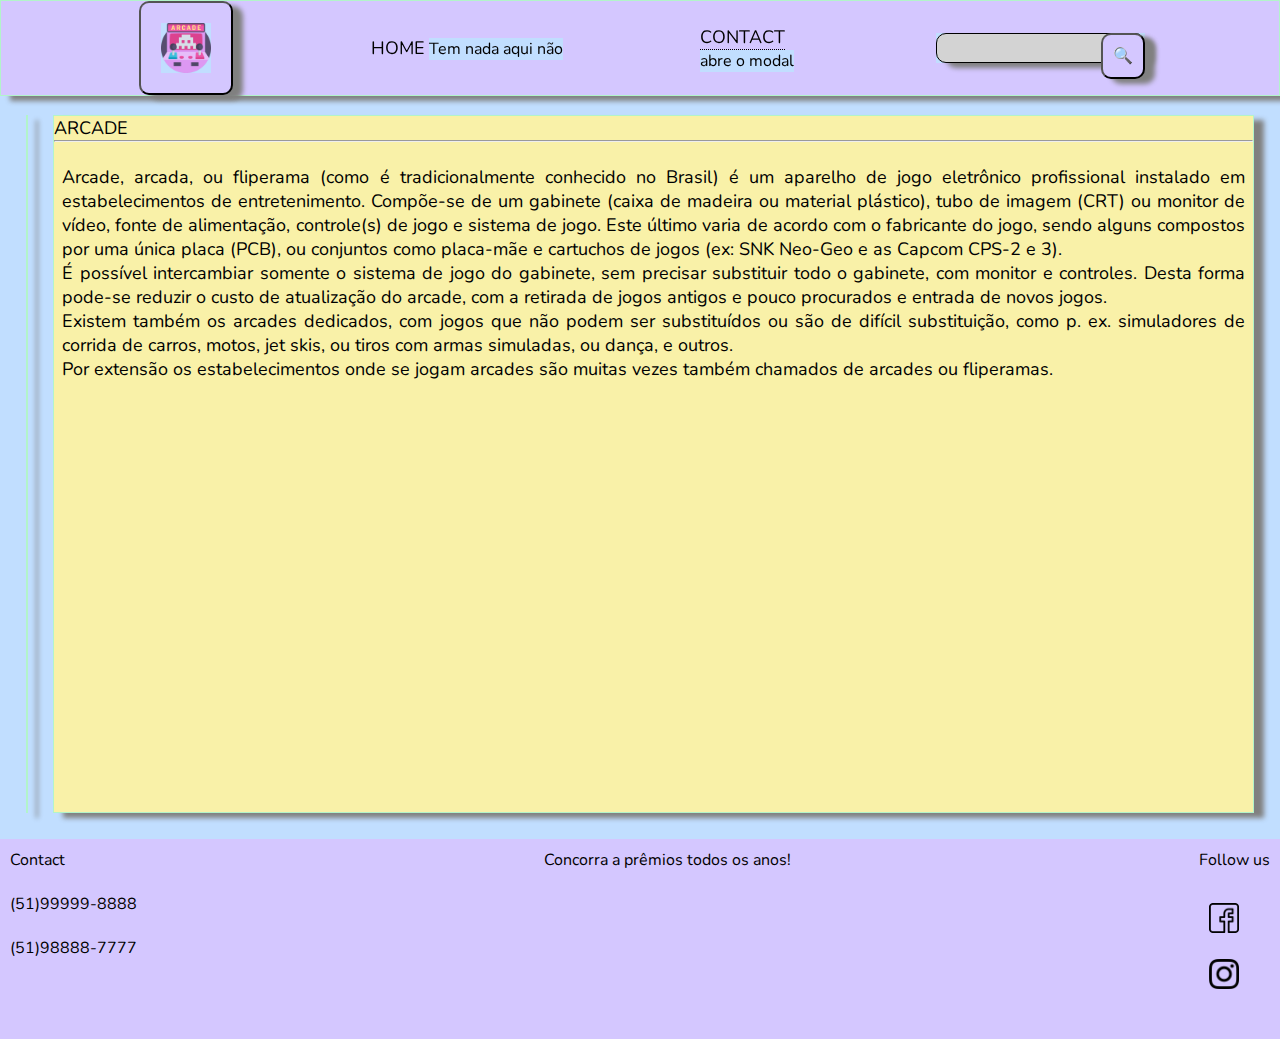
<file: index.html>
<!DOCTYPE html>
<html lang="pt-br">
<head>
    <meta charset="UTF-8">
    <meta http-equiv="X-UA-Compatible" content="IE=edge">
    <meta name="viewport" content="width=device-width, initial-scale=1.0">
    <link rel="shortcut icon" href="arcade.ico" type="image/x-icon">
    <title>Arcade.com</title>
    <link rel="stylesheet" href="style.css">
    <link rel="stylesheet" href="Global.css">
    <script src="index.js" defer></script>
</head>
<body>

  <header>
    <nav>
      <div id="navbar" class="ul-navbar">
        <button id="btn" onclick="foo(event)"> 
          <div class= "icon">
          <img src="arcade.png" width="50px" alt="game">
        </div>
       </button>
        <div class="homeTitle"class="tooltip">
         <h2><a id="home" href="#top">HOME</a>
          <span class="tooltiptext">Tem nada aqui não</span></h2> 
         
        </div>
        <div class="contactTitle">
          <h2><a id="contact" class="tooltip" onclick="openModal()" href="#openModal">CONTACT</a></h2>
          <span class="tooltiptext">abre o modal</span>
          <div id="openModal" class="modal">
            <a href="#close" title="Close" class="close">
              <img id="closeImage" onclick="closeModal()"src="cancel.png" alt="close">
            </a>
            <form id="form1" action="/form-contact.html" method="get" autocomplete>
             
              <div class="label-nome">
                  <label for="name" id="nome">Nome:</label>
                  <input autofocus type="name" id="name1" name="nome" autocomplete="name" required>
              </div>
              <div class="label-email">
                  <label for="email" id="email">E-mail:</label>
                  <input type="email" id="email1" name="email" autocomplete="email" required>
              </div>
              <div class="label-telefone">
                <label for="tel" id="tel">Telefone:</label>
                <input type="tel" id="tel1" name="telefone" autocomplete="tel" required>
              </div>
              <span class="span-arcade">Jogos Arcade:</span>
                  <select class="select" name="select" id="select1">
                      <option value="marvelVsCapcom">Marvel vs Capcom</option>
                      <option value="streetFighter">Street Fighter</option>
                      <option value="donkeyKong">Donkey Kong</option>
                      <option value="PacMan">Pac-Man</option>
                      <option value="metalSlug">Metal Slug</option>
                      <option value="doubleDragon">Double Dragon</option>
                      <option value="pinball">Pinball</option>
                      <option value="goldenAxe">Golden Axe</option>
                  </select>
              <div class="textLabel">
                  <label for="texto">Deixe sua opinião:</label>
                  <textarea id="texto1" name="texto_usuario"></textarea>
              </div>
              <div class="buttonFirst">
                  <button id="button1" type="submit">Enviar</button>
                </div>
          </form>
          </div>
        </div>
        <form id="form2" action=" " method="post">  
          <div class="container">  
            <input type="search" id="busca" name="q">
            <button id="searchButton" type="submit">&#128269;</button>
          </div>
        </form>
      </div>
    </nav>
  </header>

  <div class="container">

     <article id="art1" class="article1">
    
      <h3> ÍNDICE </h3>
      <hr> 
       <p class="text1">
       <ul>
         <li id="acao"><a href="https://pt.wikipedia.org/wiki/Arcade#Jogos_de_A%C3%A7%C3%A3o_Arcade" target="_blank"> 1.Ação Arcade</a></li>
         <li id="historia"><a href="https://pt.wikipedia.org/wiki/Arcade#Hist%C3%B3ria" target="_blank"> 2.História</a></li>
         <li id="emul"><a href="https://pt.wikipedia.org/wiki/Arcade#Emula%C3%A7%C3%A3o" target="_blank"> 3.Emulação</a></li>
         <li id="ref"><a href="https://pt.wikipedia.org/wiki/Arcade#Refer%C3%AAncias" target="_blank"> 4.Ref.</a></li>
       </ul>
       </p>

     </article>

     <article id="art2" class="article2">
       <h3> ARCADE </h3>
       <hr>
       <p class="text2">
        Arcade, arcada, ou fliperama (como é tradicionalmente conhecido no Brasil) é um aparelho de jogo eletrônico profissional instalado em estabelecimentos de entretenimento. Compõe-se de um gabinete (caixa de madeira ou material plástico), tubo de imagem (CRT) ou monitor de vídeo, fonte de alimentação, controle(s) de jogo e sistema de jogo. Este último varia de acordo com o fabricante do jogo, sendo alguns compostos por uma única placa (PCB), ou conjuntos como placa-mãe e cartuchos de jogos (ex: SNK Neo-Geo e as Capcom CPS-2 e 3). <br>  É possível intercambiar somente o sistema de jogo do gabinete, sem precisar substituir todo o gabinete, com monitor e controles. Desta forma pode-se reduzir o custo de atualização do arcade, com a retirada de jogos antigos e pouco procurados e entrada de novos jogos. <br>  Existem também os arcades dedicados, com jogos que não podem ser substituídos ou são de difícil substituição, como p. ex. simuladores de corrida de carros, motos, jet skis, ou tiros com armas simuladas, ou dança, e outros. <br> Por extensão os estabelecimentos onde se jogam arcades são muitas vezes também chamados de arcades ou fliperamas.
       </p>

     </article>
  
    </div>
    <div class="footer">
      <aside class="footer-left">
       <h4>Contact</h4> 
       <br>
       <h5>(51)99999-8888</h5>
       <br>
       <h5>(51)98888-7777</h5>
      </aside>

      <aside class="footer-right">
       <h4>Follow us </h4> 
       <br>
       <img class="footer-image" src="facebook.png" alt="facebook">
       <br>
       <img class="footer-image" src="instagram.png" alt="instagram">
      </aside>

      <aside class="footer-center">
        Concorra a prêmios todos os anos!
      </aside>
    </div>
</body>
</html>
</file>
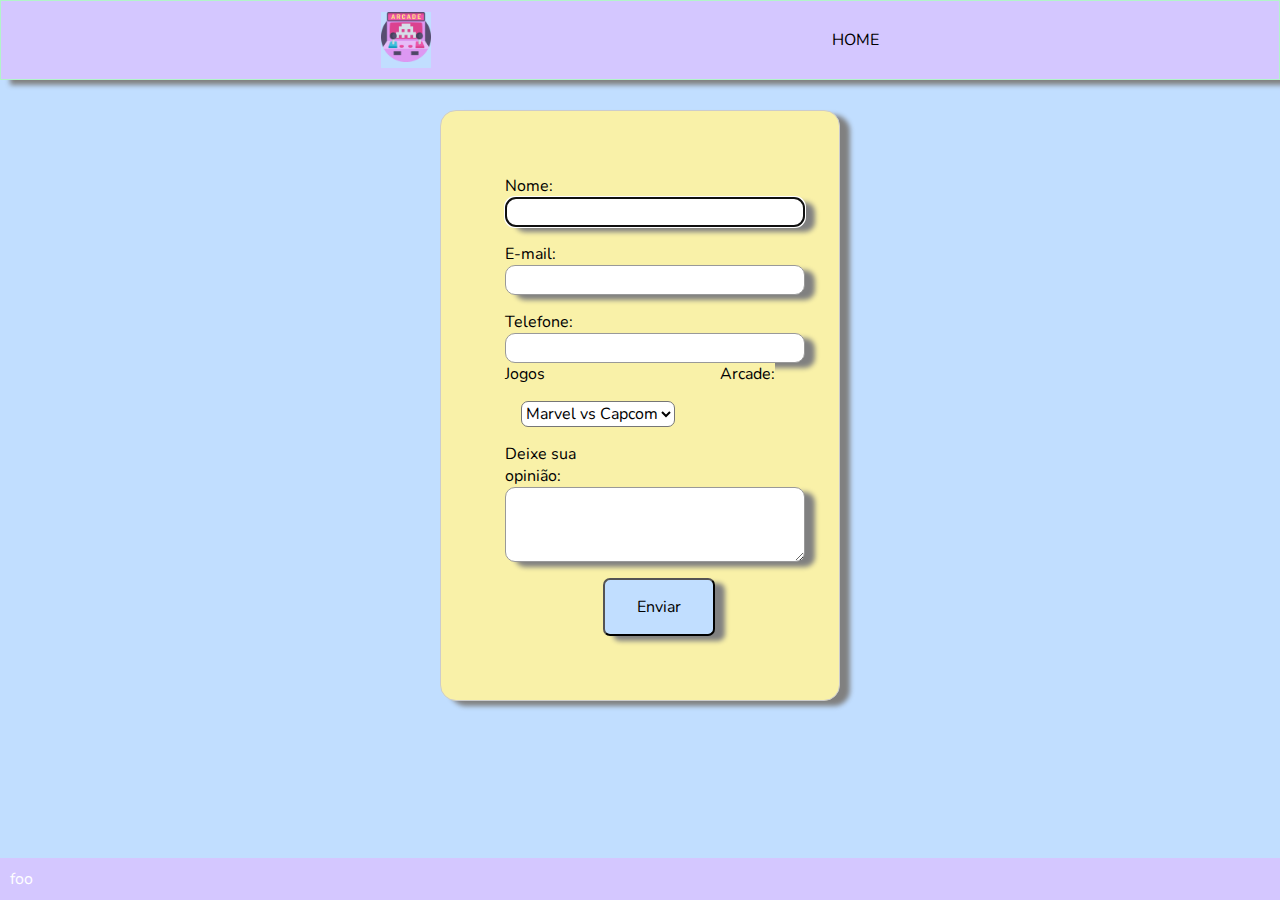
<file: contact.html>
<!DOCTYPE html>
<html lang="en">
<head>
    <meta charset="UTF-8">
    <meta http-equiv="X-UA-Compatible" content="IE=edge">
    <meta name="viewport" content="width=device-width, initial-scale=1.0">
    <link rel="shortcut icon" href="arcade.ico" type="image/x-icon">
    <title>Arcade.com/contact</title>
    <link rel="stylesheet" href="contactStyle.css">
    <link rel="stylesheet" href="Global.css">
</head>
<body>
    <header>
            <nav>
             <div class="container"> 
                <div class="ul-navbar">
                  <div class= "icon">
                    <img src="arcade.png" width="50px" alt="game">
                  </div>
                  <div class="homeTitle">
                   <h2><a href="index.html">HOME</a></h2> 
                  </div>
                </div>
              </div>
              </nav> 
      </header>
      <form action="/form-contact.html" method="get" autocomplete>
        <div class="label-nome">
            <label for="name" id="nome">Nome:</label>
            <input autofocus type="name" id="name1" name="nome" autocomplete="name" required>
        </div>
        <div class="label-email">
            <label for="email" id="email">E-mail:</label>
            <input type="email" id="email1" name="email" autocomplete="email" required>
        </div>
        <div class="label-telefone">
          <label for="tel" id="tel">Telefone:</label>
          <input type="tel" id="tel1" name="telefone" autocomplete="tel" required>
        </div>
        <span class="span-arcade">Jogos Arcade:</span>
            <select class="select" name="select" id="select1">
                <option value="marvelVsCapcom">Marvel vs Capcom</option>
                <option value="streetFighter">Street Fighter</option>
                <option value="donkeyKong">Donkey Kong</option>
                <option value="PacMan">Pac-Man</option>
                <option value="metalSlug">Metal Slug</option>
                <option value="doubleDragon">Double Dragon</option>
                <option value="pinball">Pinball</option>
                <option value="goldenAxe">Golden Axe</option>
            </select>
        <div class="textLabel">
            <label for="texto">Deixe sua opinião:</label>
            <textarea id="texto1" name="texto_usuario"></textarea>
        </div>
        <div class="button">
            <button id="button" type="submit">Enviar</button>
          </div>
    </form>
    <div class="footer">
        <p>foo</p>
      </div>
</body>
</html>
</file>
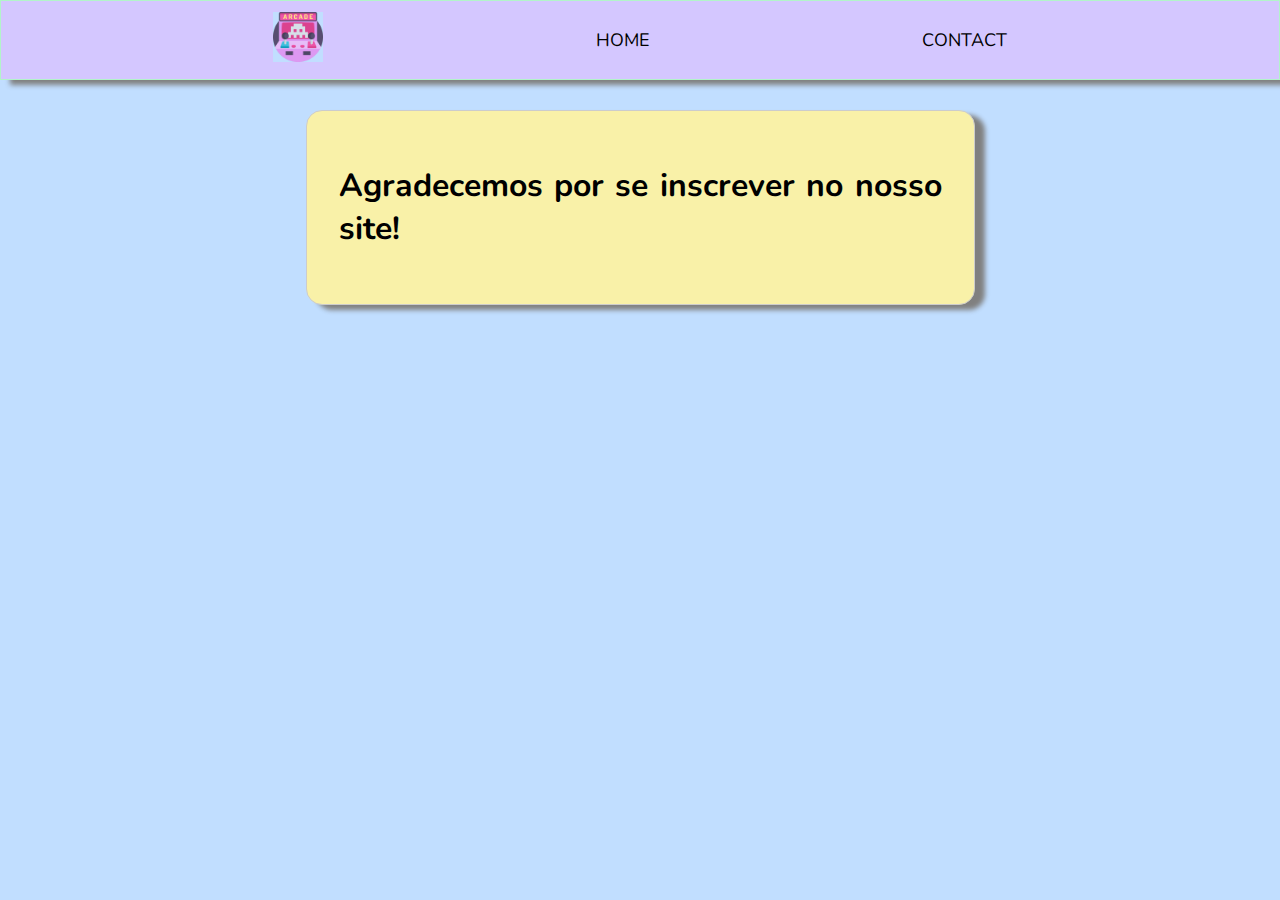
<file: form-contact.html>
<!DOCTYPE html>
<html lang="en">
<head>
    <meta charset="UTF-8">
    <meta http-equiv="X-UA-Compatible" content="IE=edge">
    <meta name="viewport" content="width=device-width, initial-scale=1.0">
    <link rel="shortcut icon" href="arcade.ico" type="image/x-icon">
    <title>Document</title>
    <link rel="stylesheet" href="formContactStyle.css">
</head>
<body>
    <header>
        <nav>
          <div class="ul-navbar">
            <div class= "icon">
              <img src="arcade.png" width="50px" alt="game">
            </div>
            <div id="homeContact" class="homeTitle">
             <h2><a href="index.html">HOME</a></h2> 
            </div>
            <div id="contact" class="contactTitle">
              <h2><a href="form-contact.html">CONTACT</a></h2>
            </div>
          </div>
        </nav>
      </header>
      <form action="#" method="get">
          <h1>Agradecemos por se inscrever no nosso site!</h1>
      </form>
</body>
</html>
</file>
<file: style.css>
@import url("Global.css");

.icon, #closeImage {
width: 50px;
height: 50px;
margin: 10px;
justify-content: left;
background-color: var(--light-purple);
border-radius: 50%;
}

.ul-navbar {
    position: fixed; 
    z-index: 1;
    width: 100%;
    top: 0;
    left: 0;
    display: flex;
    justify-content: space-evenly;
    align-items: center;
    background-color: #d4c7ff;
    min-height: 5em;
    border: 1px solid;
    border-color: #b2f4ca;
    margin-bottom: 30px;
    box-shadow: 10px 5px 5px gray;
}

.modal {
    position: fixed;
    top: 0;
    right: 0;
    bottom: 0;
    left: 0;
    background: rgba(0,0,0,0.5);
    z-index: 2;
    opacity:0;
    -webkit-transition: opacity 400ms ease-in;
    -moz-transition: opacity 400ms ease-in;
    transition: opacity 400ms ease-in;
    pointer-events: none;
  }

  .modal:target {
    opacity: 1;
    pointer-events: auto;
  }

  .modal > div {
    width: 400px;
    position: relative;
    margin: 10% auto;
    padding: 15px 20px;
    background: #fff;
  }
  
   .close { 
    position: initial;
    width: 30px;
    right: -15px;
    top: -20px;
    text-align: center;
    line-height: 30px;
    margin-top: 5px;
    border-radius: 50%;
    background: rgba(0, 0, 0, 0.027);
    
  }

  #form1 {
    margin: 0 auto;
    width: 400px;
    padding: 4em;
    border: 1px solid #CCC;
    border-radius: 1em;
    background-color: var(--light-yellow);
    box-shadow: 10px 5px 5px gray;
  }

 @media (max-width: 400px) {
    #form1 { margin: 0 auto;
    width: 280px;
    padding: 4em;
    border: 1px solid #CCC;
    border-radius: 1em;
    background-color: #F9F1A8; }
 }
  
  #form1 div + div {
    margin-top: 1em;
  }
  
  label {
    display: inline-block;
    width: 90px;
    text-align: left;
    background-color: var(--light-yellow);
  
  }

  .label-telefone {
    background-color: var(--light-yellow);
  }

  .label-nome{
   background-color: var(--light-yellow);
  }

  .label-email {
    background-color: var(--light-yellow);
  }

  .label-tel {
    background-color: var(--light-yellow);
  }

  .textLabel {
    background-color: var(--light-yellow);
  }

  input, textarea {
    font: 2em;
    width: 300px;
    height: 2em;
    font-size: 15px;
    box-sizing: border-box;
    border: 1px solid #999;
    border-radius: 10px;
    box-shadow: 10px 5px 5px gray;
    background-color: var(--white);
  }

  @media (max-width: 400px) {
      input, textarea {
          width: 170px;
      }
  }

  #name1 {
    background-color: var(--white);
  }

  #email1 {
    background-color: var(--white);
  }
  
#tel1 {
  background-color: var(--white);
}

  input:focus, textarea:focus {
    border-color: #000;
  }
  
  textarea {
    vertical-align: top;
    height: 5em;
  }

  #texto1 {
    background-color: var(--white);
  }
  
  #button1 {
    position: relative;
    padding-left: 90px; 
    margin-left: .5em;
    background-color: var(--light-blue);
    padding: 1em 2em;
    border-radius: 7px;
    box-shadow: 10px 5px 5px gray;
  }

@media (max-width: 400px) {
    button {
        margin: 0 -50px;
    }
}

.buttonFirst {
    background-color: var(--light-yellow);
}

  .span-arcade {
   background-color: var(--light-yellow);
  }
  .select {
    border-radius: 7px;
    margin: 16px;
    background-color: var(--white);
  }

  p {
    background-color: var(--light-purple);
  }


.container {
    width: 50%; 
    position: relative; 
  }
  label {display:block;}
  input {width: 100%;} 
  input,  button {
        padding: 10px;
        border-radius: 10px;
        border-color: black;
        background: lightgrey;
    }
  button {
    position: absolute;   
    top: 0; 
    right: 0;
    background: #d4c7ff;
    box-shadow: 10px 5px 5px gray;
    cursor: pointer;
  }

  #btn {
    position: initial;   
    top: 0; 
    right: 0;
    background: #d4c7ff;
    box-shadow: 10px 5px 5px gray;
    cursor: pointer;
  }

  li {
      background-color: var(--light-yellow);

}

#acao {
    background-color: var(--light-yellow);
}

#acao:hover {
    background-color: var(--hover);
    color: #d4c7ff;
    cursor: pointer;   
    border-radius: 5px;
}

#historia {
    background-color: var(--light-yellow);
}

#historia:hover {
    background-color: var(--hover);
    color: #d4c7ff;
    cursor: pointer;   
    border-radius: 5px;
}

#emul {
    background-color: var(--light-yellow);
}

#emul:hover {
    background-color: var(--hover);
    color: #d4c7ff;
    cursor: pointer;   
    border-radius: 5px;
}
  
#ref {
    background-color: var(--light-yellow);
}

#ref:hover {
    background-color: var(--hover);
    color: #d4c7ff;
    cursor: pointer;   
    border-radius: 5px;
}

a {
    text-decoration: none;
    color: var(--black);
    font-size: large;
    background-color: var(--light-yellow);
}
a:hover{
    background-color: var(--hover);
    color: #d4c7ff;
    cursor: pointer;   
    border-radius: 5px;
}

#home {
    background-color: var(--light-purple);
    color: var(--black);
}

#home:hover {
    background-color: var(--hover);
    color: #d4c7ff;
    cursor: pointer;   
    border-radius: 5px;
}

#contact {
    background-color: var(--light-purple);
    color: var(--black);
}

#contact:hover {
    background-color: var(--hover);
    color: #d4c7ff;
    cursor: pointer;   
    border-radius: 5px;
}

.tooltip {
  position: relative;
  display: inline-block;
  border-bottom: 1px dotted black; /* If you want dots under the hoverable text */
}

/* Tooltip text */
.tooltip .tooltiptext {
  visibility: hidden;
  width: 120px;
  background-color: black;
  color: #fff;
  text-align: center;
  padding: 5px 0;
  border-radius: 6px;
 
  /* Position the tooltip text - see examples below! */
  position: absolute;
  z-index: 1;
}

/* Show the tooltip text when you mouse over the tooltip container */
.tooltip:hover .tooltiptext {
  visibility: visible;
}

#form2 {
    background-color: var(--light-purple);
}

h2 {
    background-color: var(--light-purple);
    color: var(--black);
}


h3 {
    font-size: large;
    background-color: var(--light-yellow);
}

.container {
    margin: 2%;
    display: flex;
    justify-content: space-between;
    align-items: center;
    width: 100%;
}

.article1 {
    border: 1px solid;
    margin-right: 2%;
    height: 698px;
    width: 25%;
    overflow-y: scroll;
    background-color: #F9F1A8;
    border-color: #b2f4ca;
    box-shadow: 10px 5px 5px gray;
    max-width: 0;
    transition: max-width 2s;
    margin-top: 7%;
}

.article2 {
    border: 1px solid;
    height: 698px;
    width: 100%;
    max-width: 100%;
    font-size: 12px;
    overflow-y: scroll;
    background-color: #F9F1A8;
    border-color: #b2f4ca;
    margin-right: 4%;
    box-shadow: 10px 5px 5px gray;
    margin-top: 7%;
}

.text1 {
  display: block;
  margin-block-start: 1em;
  margin-block-end: 1em;
  margin-inline-start: 3px;
  margin-inline-end: 3px;
  font-size: large;
  letter-spacing: 10px;
  padding: 5px;
  background-color: var(--light-yellow);
}   

@media only screen and (max-width: 320px) {
 .text1 {
     font-size: 10px; 
}

}

.text2 {   
    display: block;
    margin-block-start: 1em;
    margin-block-end: 1em;
    margin-inline-start: 3px;
    margin-inline-end: 3px;
    font-size: large;
    background-color: var(--light-yellow);
    padding: 5px;
}
.foot {
    background-color: var(--light-purple);
}

.footer {
    /* position: fixed; */
    left: 0;
    bottom: 0;
    width: 100%;
    background-color: var(--light-purple);
    color: white;
    text-align: center;
    padding: 10px ;
    height: 200px;
 }

 footer:hover{
   cursor: pointer;
 }

 .footer-left {
  float: left;
  background-color: var(--light-purple);
  color: var(--black);
 }

 .footer-right {
  float: right;
  background-color: var(--light-purple);
  color: var(--black);
 }

 .footer-center {
  width: 33.3333%;
  display: inline-block;
  text-align: center;
  background-color: var(--light-purple);
  color: var(--black);
 }

 .footer-image {
  width: 30px;
  height: 30px;
  margin: 10px;
  justify-content: left;
  background-color: var(--light-purple);
  border-radius: 10%;
 }

 h4 {
  background-color: var(--light-purple);
 }

 h5 {
  background-color: var(--light-purple);
 }
</file>
<file: Global.css>
@import url("https://fonts.googleapis.com/css2?family=Share:ital,wght@0,400;0,700;1,400;1,700&display=swap");
@import url("https://fonts.googleapis.com/css2?family=Nunito:wght@300;400;600&display=swap");


:root {
    /* colors */
    --light-blue:#C1DEFF;
    --light-purple: #d4c7ff;
    --light-yellow: #F9F1A8;
    --light-green: #b2f4ca;
    --hover: #656868;
    --white: white;
    --black: black;
   
  }

  * {
    box-sizing: border-box;
    padding: 0;
    margin: 0;
    text-align: justify;
    background-color: var(--light-blue);

    font-family: "Nunito", sans-serif;
    font-size: 1rem;
    font-weight: 400;
  }
</file>
<file: contactStyle.css>
@import url(Global.css);

.container {
    margin-left: 0;
    margin-right: auto;
    width: 100%;
}

.ul-navbar {
    display: flex;
    justify-content: space-evenly;
    align-items: center;
    background-color: #d4c7ff;
    min-height: 5em;
    border: 1px solid;
    border-color: #b2f4ca;
    margin-bottom: 30px;
    box-shadow: 10px 5px 5px gray;
 
}
.imgimg {
    width: 50px;
    height: 50px;
    margin: 30px;
    justify-content: left;
    background-color: var(--light-purple);
    }

    .homeTitle {
      background-color: var(--light-purple);
    }
a {
    text-decoration: none;
    color: var(--black);
    background-color: var(--light-purple);
}

h2 {
    margin: 20px;
    justify-content: left;
}

a:hover {
    background-color: #656868;
    color: #d4c7ff;
    cursor: pointer;   
    border-radius: 5px;
}

form {
    margin: 0 auto;
    width: 400px;
    padding: 4em;
    border: 1px solid #CCC;
    border-radius: 1em;
    background-color: var(--light-yellow);
    box-shadow: 10px 5px 5px gray;
  }

 @media (max-width: 400px) {
    form { margin: 0 auto;
    width: 280px;
    padding: 4em;
    border: 1px solid #CCC;
    border-radius: 1em;
    background-color: #F9F1A8; }
 }
  
  form div + div {
    margin-top: 1em;
  }
  
  label {
    display: inline-block;
    width: 90px;
    text-align: left;
    background-color: var(--light-yellow);
  
  }

  .label-telefone {
    background-color: var(--light-yellow);
  }

  .label-nome{
   background-color: var(--light-yellow);
  }

  .label-email {
    background-color: var(--light-yellow);
  }

  .label-tel {
    background-color: var(--light-yellow);
  }

  .textLabel {
    background-color: var(--light-yellow);
  }
  
  input, textarea {
    font: 2em;
    width: 300px;
    height: 2em;
    font-size: 15px;
    box-sizing: border-box;
    border: 1px solid #999;
    border-radius: 10px;
    box-shadow: 10px 5px 5px gray;
    background-color: var(--white);
  }

  @media (max-width: 400px) {
      input, textarea {
          width: 170px;
      }
  }

  #name1 {
    background-color: var(--white);
  }

  #email1 {
    background-color: var(--white);
  }
  
#tel1 {
  background-color: var(--white);
}

  input:focus, textarea:focus {
    border-color: #000;
  }
  
  textarea {
    vertical-align: top;
    height: 5em;
  }

  #texto1 {
    background-color: var(--white);
  }
  
  .button {
    padding-left: 90px; 
    background-color: var(--light-yellow);
  }
  
  button {
    margin-left: .5em;
    background-color: var(--light-blue);
    padding: 1em 2em;
    border-radius: 7px;
    box-shadow: 10px 5px 5px gray;
  }

@media (max-width: 400px) {
    button {
        margin: 0 -50px;
    }
}

  .span-arcade {
   background-color: var(--light-yellow);
  }
  .select {
    border-radius: 7px;
    margin: 16px;
    background-color: var(--white);
  }

  p {
    background-color: var(--light-purple);
  }

  .footer {
    position: fixed;
    left: 0;
    bottom: 0;
    width: 100%;
    background-color: #d4c7ff;
    color: white;
    text-align: center;
    padding: 10px ;
 }
</file>
<file: formContactStyle.css>
@import url(Global.css);

.imgimg {
width: 50px;
height: 50px;
margin: 30px;
justify-content: left;
}

.ul-navbar {
    display: flex;
    justify-content: space-evenly;
    align-items: center;
    background-color: #d4c7ff;
    min-height: 5em;
    border: 1px solid;
    border-color: #b2f4ca;
    margin-bottom: 30px;
    box-shadow: 10px 5px 5px gray;
}

.icon {
  background: var(--light-purple);
}

a {
    text-decoration: none;
    color: var(--black);
    font-size: large;
    background-color: var(--light-purple);
}
a:hover{
    background: #656868;
    color: #d4c7ff;
    cursor: pointer;   
    border-radius: 5px;
}

h2:hover {
    background: #656868;
    color: #d4c7ff;
    cursor: pointer;   
    border-radius: 5px;
}

form {
    margin: 0 auto;
    width: 669px;
    padding: 2em;
    border: 1px solid #CCC;
    border-radius: 1em;
    background-color: #F9F1A8;
    box-shadow: 10px 5px 5px grey;
  }

 @media (max-width: 400px) {
    form { margin: 0 auto;
    width: 280px;
    padding: 4em;
    border: 1px solid #CCC;
    border-radius: 1em;
    background-color: #F9F1A8; }
 }
  
  form div + div {
    margin-top: 1em;
  }

  h1 {
    display: block;
    font-size: 2em;
    margin-block-start: 0.67em;
    margin-block-end: 0.67em;
    margin-inline-start: 0px;
    margin-inline-end: 0px;
    font-weight: bold;
    background-color: var(--light-yellow);
}
</file>
